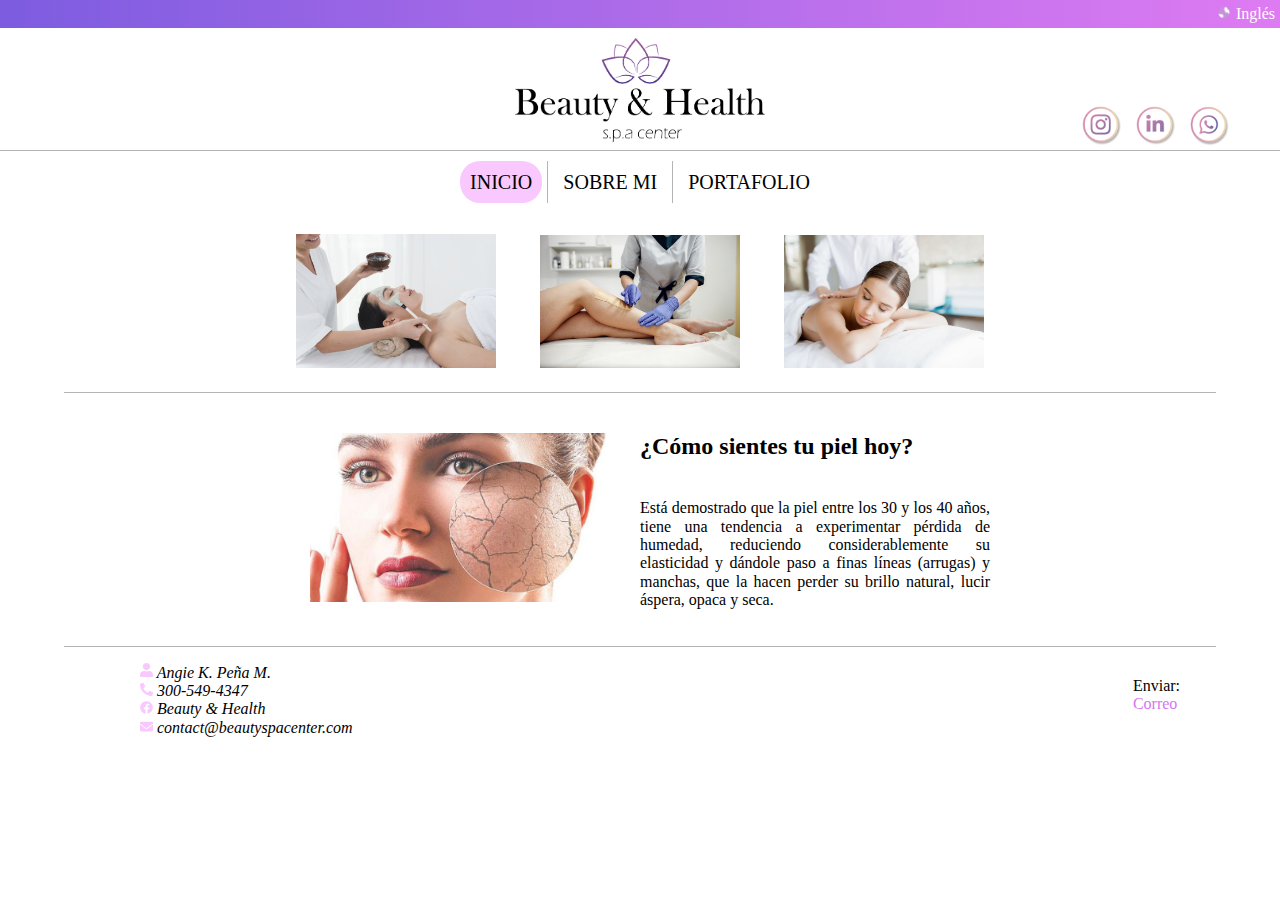
<file: index.html>
<!DOCTYPE html>
<html lang="es">
    <head>
        <meta title="Angie Peña - Cosmetóloga">
        <title>Angie Peña - Cosmetóloga</title>
        
        <!--Codificación de Caracteres-->
        <meta charset="utf-8">
        
        <!--Meta del Responsive-->
        <meta name="viewport" content="width=device-width, initial-scale=1">
        
        <!--Normalize, Modernizr y Prefix Free desde CDN-->
        <link rel="stylesheet" href="css/normalize.min.css">
        <script src="js/prefixfree.min.js"></script>
        
        <!--Llamado a Font Awesome Icons-->
        <link rel="stylesheet" href="https://use.fontawesome.com/releases/v5.8.1/css/all.css" integrity="sha384-50oBUHEmvpQ+1lW4y57PTFmhCaXp0ML5d60M1M7uH2+nqUivzIebhndOJK28anvf" crossorigin="anonymous">
        
        <!--Llamado a Google Fonts-->
        <link href="https://fonts.googleapis.com/css?family=Montserrat:100,200,300,400,500,600,700,800,900&display=swap&subset=latin-ext" rel="stylesheet">
        
        <!--Llamado a CSS propio-->
        <link rel="stylesheet" href="css/style.css">
    </head>
    <body>
        <header id="main-header">
            <div id="translator-bar">
                <a href="#"><img src="content/icons/lenguaje-icon.png" width="16"> Inglés</a>
            </div>
            <div id="logo">
                <div><img src="content/images/LOGO_WEB.png" width="250"></div>
                <div id="social-networks">
                    <a href="https://instagram.com/angiek_25" target="_blank"><img src="content/icons/instagram-icon.png" width="40"></a>
                    <a href="#"><img src="content/icons/linkin-icon.png" width="40"></a>
                    <a href="https://api.whatsapp.com/send?phone=573005494347" target="_blank"><img src="content/icons/whatsapp-icon.png" width="40"></a>
                </div>
            </div>           
        </header>
        <main>
            <div id="navigator">
                <a href="index.html" class="select">INICIO</a>
                <a href="#" style="border-right: 1px solid #b4b4b4;padding-left: 0px;padding-right: 0px;margin-right: 5px;"></a>
                <a href="about_me.html">SOBRE MI</a>
                <a href="#" style="border-right: 1px solid #b4b4b4;padding-left: 0px;padding-right: 0px;margin-right: 5px;"></a>
                <a href="portfolio.html">PORTAFOLIO</a>
            </div>
            <div id="content1">
                <img src="content/images/img53.jpg" width="200">
                <img src="content/images/img54.jpg" width="200">
                <img src="content/images/img52.jpg" width="200">
            </div>
            <div style="border-top: 1px solid #b4b4b4;width: 90%;margin: 0 auto;"></div>
            <div id="content2">
                <div style="height: 200px">
                    <img src="content/images/img55.jpg" width="300" style="padding: 20px">
                </div>
                <div>
                    <h2>¿Cómo sientes tu piel hoy?</h2>
                    <p>
                        Está demostrado que la piel entre los 30 y los 40 años, tiene una tendencia a experimentar pérdida de humedad, reduciendo considerablemente su elasticidad y dándole paso a finas líneas (arrugas) y manchas, que la hacen perder su brillo natural, lucir áspera, opaca y seca.
                    </p>
                </div>
            </div>
            <div style="border-top: 1px solid #b4b4b4;width: 90%;margin: 0 auto;"></div>
            <div id="sendMail" style="display: none">
                <div id="box">
                    <h3>ENVIAR CORREO</h3>
                    <input id="name" type="text" placeholder="NOMBRE">
                    <input id="mail" type="text" placeholder="CORREO">
                    <input id="subject" type="text" placeholder="ASUNTO">
                    <textarea id="subject" placeholder="MENSAJE" rows="5"></textarea>
                    <div>
                        <input id="submit" type="submit" onclick="alert('Su mensaje fue enviado con éxito.'); document.querySelector('#sendMail').style.display = 'none'">
                        <input id="cancel" type="button" value="Cancelar" onclick="document.querySelector('#sendMail').style.display = 'none'">
                    </div>
                </div>
            </div>
        </main>
        <footer>
            <div id="contact">
                <ul>
                    <li><img src="content/icons/user-solid.svg" width="13"> Angie K. Peña M.</li>
                    <li><img src="content/icons/phone-alt-solid.svg" width="13"> 300-549-4347</li>
                    <li><img src="content/icons/facebook-brands.svg" width="13"> Beauty & Health</li>
                    <li><img src="content/icons/envelope-solid.svg" width="13"> contact@beautyspacenter.com</li>
                </ul>
            </div>
            <div id="send">
                Enviar:
                <a href="#" onclick="event.preventDefault(); document.querySelector('#sendMail').style.display = 'block'">Correo</a>
            </div>
        </footer>
        
    </body>
</html>
</file>
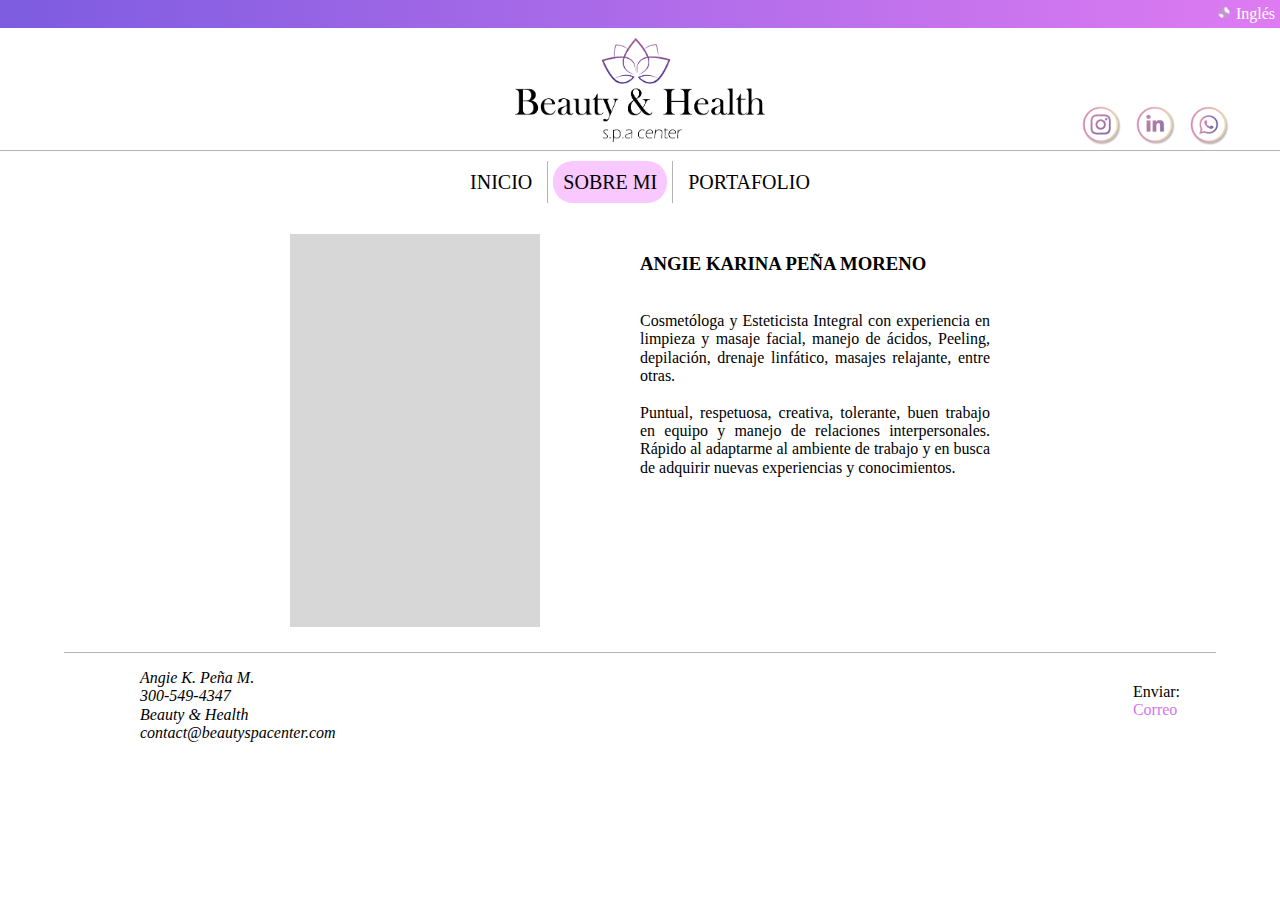
<file: about_me.html>
<!DOCTYPE html>
<html lang="es">
    <head>
        <meta title="Angie Peña - Cosmetóloga">
        <title>Angie Peña - Cosmetóloga</title>
        
        <!--Codificación de Caracteres-->
        <meta charset="utf-8">
        
        <!--Meta del Responsive-->
        <meta name="viewport" content="width=device-width, initial-scale=1">
        
        <!--Normalize, Modernizr y Prefix Free desde CDN-->
        <link rel="stylesheet" href="css/normalize.min.css">
        <script src="js/prefixfree.min.js"></script>
        
        <!--Llamado a Font Awesome Icons-->
        <link rel="stylesheet" href="https://use.fontawesome.com/releases/v5.8.1/css/all.css" integrity="sha384-50oBUHEmvpQ+1lW4y57PTFmhCaXp0ML5d60M1M7uH2+nqUivzIebhndOJK28anvf" crossorigin="anonymous">
        
        <!--Llamado a Google Fonts-->
        <link href="https://fonts.googleapis.com/css?family=Montserrat:100,200,300,400,500,600,700,800,900&display=swap&subset=latin-ext" rel="stylesheet">
        
        <!--Llamado a CSS propio-->
        <link rel="stylesheet" href="css/style.css">
    </head>
    <body>
        <header id="main-header">
            <div id="translator-bar">
                <a href="#"><img src="content/icons/lenguaje-icon.png" width="16"> Inglés</a>
            </div>
            <div id="logo">
                <div><img src="content/images/LOGO_WEB.png" width="250"></div>
                <div id="social-networks">
                    <a href="https://instagram.com/angiek_25" target="_blank"><img src="content/icons/instagram-icon.png" width="40"></a>
                    <a href="#"><img src="content/icons/linkin-icon.png" width="40"></a>
                    <a href="https://api.whatsapp.com/send?phone=573005494347" target="_blank"><img src="content/icons/whatsapp-icon.png" width="40"></a>
                </div>
            </div>           
        </header>
        <main>
            <div id="navigator">
                <a href="index.html">INICIO</a>
                <a href="#" style="border-right: 1px solid #b4b4b4;padding-left: 0px;padding-right: 0px;margin-right: 5px;"></a>
                <a href="#" class="select">SOBRE MI</a>
                <a href="#" style="border-right: 1px solid #b4b4b4;padding-left: 0px;padding-right: 0px;margin-right: 5px;"></a>
                <a href="portfolio.html">PORTAFOLIO</a>
            </div>
            <div id="content2">
                <div>
                    <img src="content/images/imagen_prueba.png" width="250" height="393">
                </div>
                <div>
                    <h3>ANGIE KARINA PEÑA MORENO</h3>
                    <p>
                        Cosmetóloga y Esteticista Integral con experiencia en limpieza y masaje facial, manejo de ácidos, Peeling, depilación, drenaje linfático, masajes relajante, entre otras.
                        
                        Puntual, respetuosa, creativa, tolerante, buen trabajo en equipo y manejo de relaciones interpersonales. Rápido al adaptarme al ambiente de trabajo y en busca de adquirir nuevas experiencias y conocimientos.
                    </p>
                </div>
            </div>
            <div style="border-top: 1px solid #b4b4b4;width: 90%;margin: 0 auto;"></div>
        </main>
        <footer>
            <div id="contact">
                <ul>
                    <li>Angie K. Peña M.</li>
                    <li>300-549-4347</li>
                    <li>Beauty & Health</li>
                    <li>contact@beautyspacenter.com</li>
                </ul>
            </div>
            <div id="send">
                Enviar:
                <a href="#">Correo</a>
            </div>
        </footer>
        
    </body>
</html>
</file>
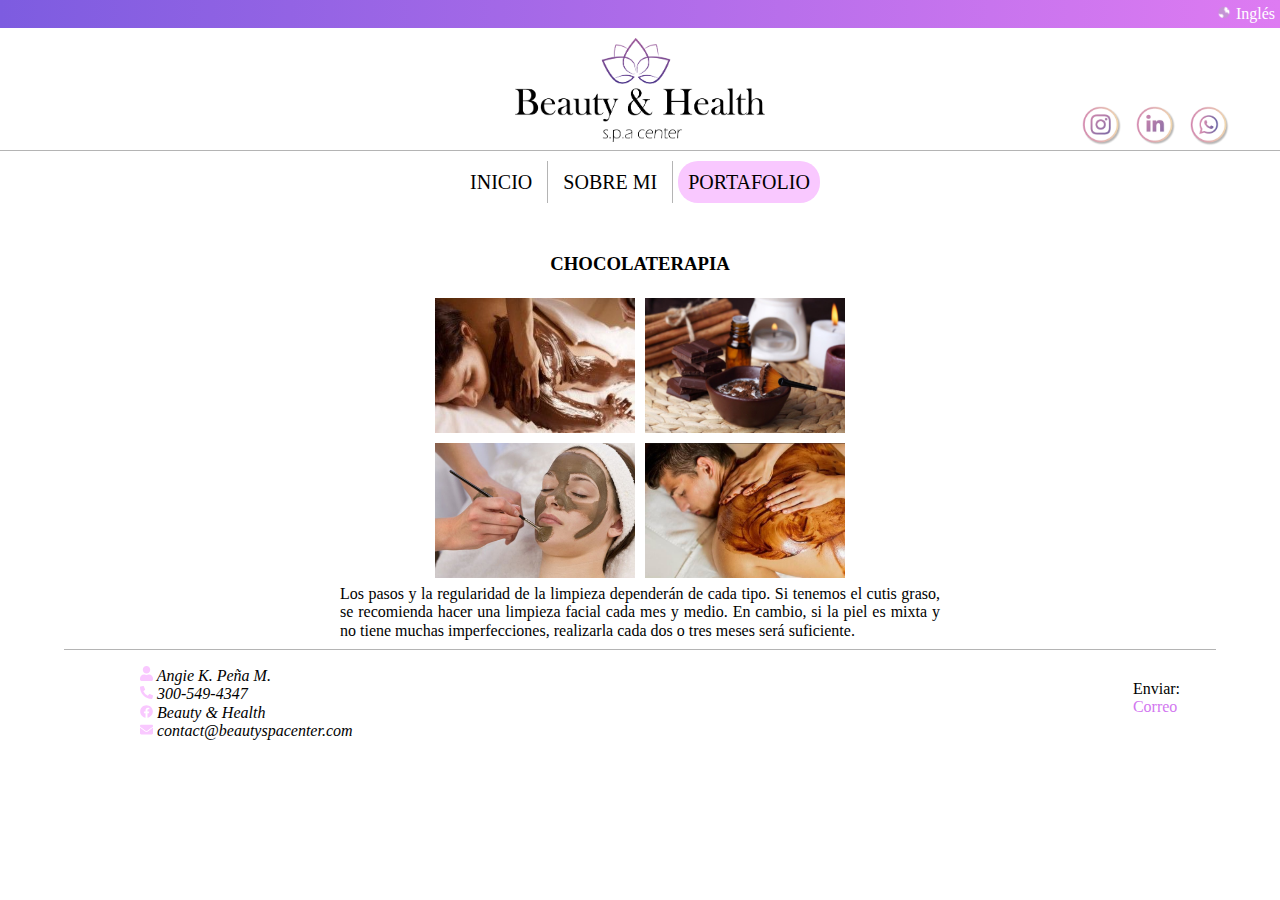
<file: chocolaterapia.html>
<!DOCTYPE html>
<html lang="es">
    <head>
        <meta title="Angie Peña - Cosmetóloga">
        <title>Angie Peña - Cosmetóloga</title>
        
        <!--Codificación de Caracteres-->
        <meta charset="utf-8">
        
        <!--Meta del Responsive-->
        <meta name="viewport" content="width=device-width, initial-scale=1">
        
        <!--Normalize, Modernizr y Prefix Free desde CDN-->
        <link rel="stylesheet" href="css/normalize.min.css">
        <script src="js/prefixfree.min.js"></script>
        
        <!--Llamado a Font Awesome Icons-->
        <link rel="stylesheet" href="https://use.fontawesome.com/releases/v5.8.1/css/all.css" integrity="sha384-50oBUHEmvpQ+1lW4y57PTFmhCaXp0ML5d60M1M7uH2+nqUivzIebhndOJK28anvf" crossorigin="anonymous">
        
        <!--Llamado a Google Fonts-->
        <link href="https://fonts.googleapis.com/css?family=Montserrat:100,200,300,400,500,600,700,800,900&display=swap&subset=latin-ext" rel="stylesheet">
        
        <!--Llamado a CSS propio-->
        <link rel="stylesheet" href="css/style.css">
    </head>
    <body>
        <header id="main-header">
            <div id="translator-bar">
                <a href="#"><img src="content/icons/lenguaje-icon.png" width="16"> Inglés</a>
            </div>
            <div id="logo">
                <div><img src="content/images/LOGO_WEB.png" width="250"></div>
                <div id="social-networks">
                    <a href="https://instagram.com/angiek_25" target="_blank"><img src="content/icons/instagram-icon.png" width="40"></a>
                    <a href="#"><img src="content/icons/linkin-icon.png" width="40"></a>
                    <a href="https://api.whatsapp.com/send?phone=573005494347" target="_blank"><img src="content/icons/whatsapp-icon.png" width="40"></a>
                </div>
            </div>           
        </header>
        <main>
            <div id="navigator">
                <a href="index.html">INICIO</a>
                <a href="#" style="border-right: 1px solid #b4b4b4;padding-left: 0px;padding-right: 0px;margin-right: 5px;"></a>
                <a href="about_me.html">SOBRE MI</a>
                <a href="#" style="border-right: 1px solid #b4b4b4;padding-left: 0px;padding-right: 0px;margin-right: 5px;"></a>
                <a href="portfolio.html" class="select">PORTAFOLIO</a>
            </div>
            <div id="content5">
                <h3>CHOCOLATERAPIA</h3>                   
                    <div>
                        <div>
                            <img src="content/images/img116.jpg" height="135" width="200" style="float: left; padding-bottom: 5px">
                            <img src="content/images/img117.jpg" height="135" width="200" style="float: left">
                            <img src="content/images/img118.jpg" height="135" width="200" style="float: right; padding-bottom: 5px">
                            <img src="content/images/img115.jpg" height="135" width="200" style="float: right">
                        </div>
                        <br>
                        <p>Los pasos y la regularidad de la limpieza dependerán de cada tipo. Si tenemos el cutis graso, se recomienda hacer una limpieza facial cada mes y medio. En cambio, si la piel es mixta y no tiene muchas imperfecciones, realizarla cada dos o tres meses será suficiente.
                        </p>
                    </div>
            </div>
            <div style="border-top: 1px solid #b4b4b4;width: 90%;margin: 0 auto;"></div>
            <div id="sendMail" style="display: none">
                <div id="box">
                    <h3>ENVIAR CORREO</h3>
                    <input id="name" type="text" placeholder="NOMBRE">
                    <input id="mail" type="text" placeholder="CORREO">
                    <input id="subject" type="text" placeholder="ASUNTO">
                    <textarea id="subject" placeholder="MENSAJE" rows="5"></textarea>
                    <div>
                        <input id="submit" type="submit" onclick="alert('Su mensaje fue enviado con éxito.'); document.querySelector('#sendMail').style.display = 'none'">
                        <input id="cancel" type="button" value="Cancelar" onclick="document.querySelector('#sendMail').style.display = 'none'">
                    </div>
                </div>
            </div>
        </main>
        <footer>
            <div id="contact">
                <ul>
                    <li><img src="content/icons/user-solid.svg" width="13"> Angie K. Peña M.</li>
                    <li><img src="content/icons/phone-alt-solid.svg" width="13"> 300-549-4347</li>
                    <li><img src="content/icons/facebook-brands.svg" width="13"> Beauty & Health</li>
                    <li><img src="content/icons/envelope-solid.svg" width="13"> contact@beautyspacenter.com</li>
                </ul>
            </div>
            <div id="send">
                Enviar:
                <a href="#" onclick="event.preventDefault(); document.querySelector('#sendMail').style.display = 'block'">Correo</a>
            </div>
        </footer>
        
    </body>
</html>
</file>
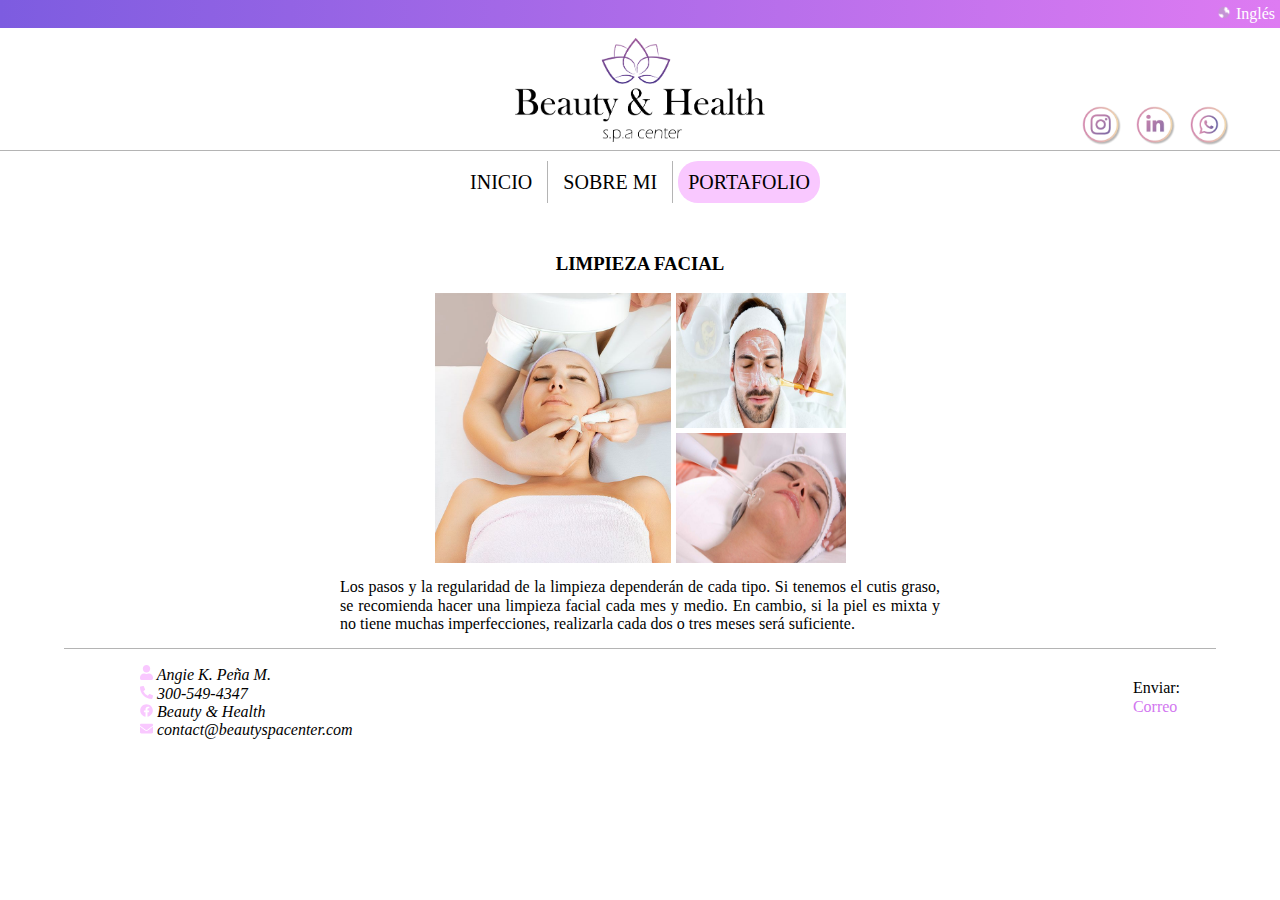
<file: limpieza_facial.html>
<!DOCTYPE html>
<html lang="es">
    <head>
        <meta title="Angie Peña - Cosmetóloga">
        <title>Angie Peña - Cosmetóloga</title>
        
        <!--Codificación de Caracteres-->
        <meta charset="utf-8">
        
        <!--Meta del Responsive-->
        <meta name="viewport" content="width=device-width, initial-scale=1">
        
        <!--Normalize, Modernizr y Prefix Free desde CDN-->
        <link rel="stylesheet" href="css/normalize.min.css">
        <script src="js/prefixfree.min.js"></script>
        
        <!--Llamado a Font Awesome Icons-->
        <link rel="stylesheet" href="https://use.fontawesome.com/releases/v5.8.1/css/all.css" integrity="sha384-50oBUHEmvpQ+1lW4y57PTFmhCaXp0ML5d60M1M7uH2+nqUivzIebhndOJK28anvf" crossorigin="anonymous">
        
        <!--Llamado a Google Fonts-->
        <link href="https://fonts.googleapis.com/css?family=Montserrat:100,200,300,400,500,600,700,800,900&display=swap&subset=latin-ext" rel="stylesheet">
        
        <!--Llamado a CSS propio-->
        <link rel="stylesheet" href="css/style.css">
    </head>
    <body>
        <header id="main-header">
            <div id="translator-bar">
                <a href="#"><img src="content/icons/lenguaje-icon.png" width="16"> Inglés</a>
            </div>
            <div id="logo">
                <div><img src="content/images/LOGO_WEB.png" width="250"></div>
                <div id="social-networks">
                    <a href="https://instagram.com/angiek_25" target="_blank"><img src="content/icons/instagram-icon.png" width="40"></a>
                    <a href="#"><img src="content/icons/linkin-icon.png" width="40"></a>
                    <a href="https://api.whatsapp.com/send?phone=573005494347" target="_blank"><img src="content/icons/whatsapp-icon.png" width="40"></a>
                </div>
            </div>           
        </header>
        <main>
            <div id="navigator">
                <a href="index.html">INICIO</a>
                <a href="#" style="border-right: 1px solid #b4b4b4;padding-left: 0px;padding-right: 0px;margin-right: 5px;"></a>
                <a href="about_me.html">SOBRE MI</a>
                <a href="#" style="border-right: 1px solid #b4b4b4;padding-left: 0px;padding-right: 0px;margin-right: 5px;"></a>
                <a href="portfolio.html" class="select">PORTAFOLIO</a>
            </div>
            <div id="content4">
                <h3>LIMPIEZA FACIAL</h3>                   
                    <div>
                        <div>
                            <img src="content/images/img101.jpg" height="270" style="float: left">
                            <img src="content/images/img100.jpg" height="135" width="170" style="float: right; padding-bottom: 5px">
                            <img src="content/images/img102.jpg" height="130" width="170" style="float: right">
                        </div>
                        <br>
                        <p>
                            Los pasos y la regularidad de la limpieza dependerán de cada tipo. Si tenemos el cutis graso, se recomienda hacer una limpieza facial cada mes y medio. En cambio, si la piel es mixta y no tiene muchas imperfecciones, realizarla cada dos o tres meses será suficiente.
                        </p>
                    </div>
            </div>
            <div style="border-top: 1px solid #b4b4b4;width: 90%;margin: 0 auto;"></div>
            <div id="sendMail" style="display: none">
                <div id="box">
                    <h3>ENVIAR CORREO</h3>
                    <input id="name" type="text" placeholder="NOMBRE">
                    <input id="mail" type="text" placeholder="CORREO">
                    <input id="subject" type="text" placeholder="ASUNTO">
                    <textarea id="subject" placeholder="MENSAJE" rows="5"></textarea>
                    <div>
                        <input id="submit" type="submit" onclick="alert('Su mensaje fue enviado con éxito.'); document.querySelector('#sendMail').style.display = 'none'">
                        <input id="cancel" type="button" value="Cancelar" onclick="document.querySelector('#sendMail').style.display = 'none'">
                    </div>
                </div>
            </div>
        </main>
        <footer>
            <div id="contact">
                <ul>
                    <li><img src="content/icons/user-solid.svg" width="13"> Angie K. Peña M.</li>
                    <li><img src="content/icons/phone-alt-solid.svg" width="13"> 300-549-4347</li>
                    <li><img src="content/icons/facebook-brands.svg" width="13"> Beauty & Health</li>
                    <li><img src="content/icons/envelope-solid.svg" width="13"> contact@beautyspacenter.com</li>
                </ul>
            </div>
            <div id="send">
                Enviar:
                <a href="#" onclick="event.preventDefault(); document.querySelector('#sendMail').style.display = 'block'">Correo</a>
            </div>
        </footer>
        
    </body>
</html>
</file>
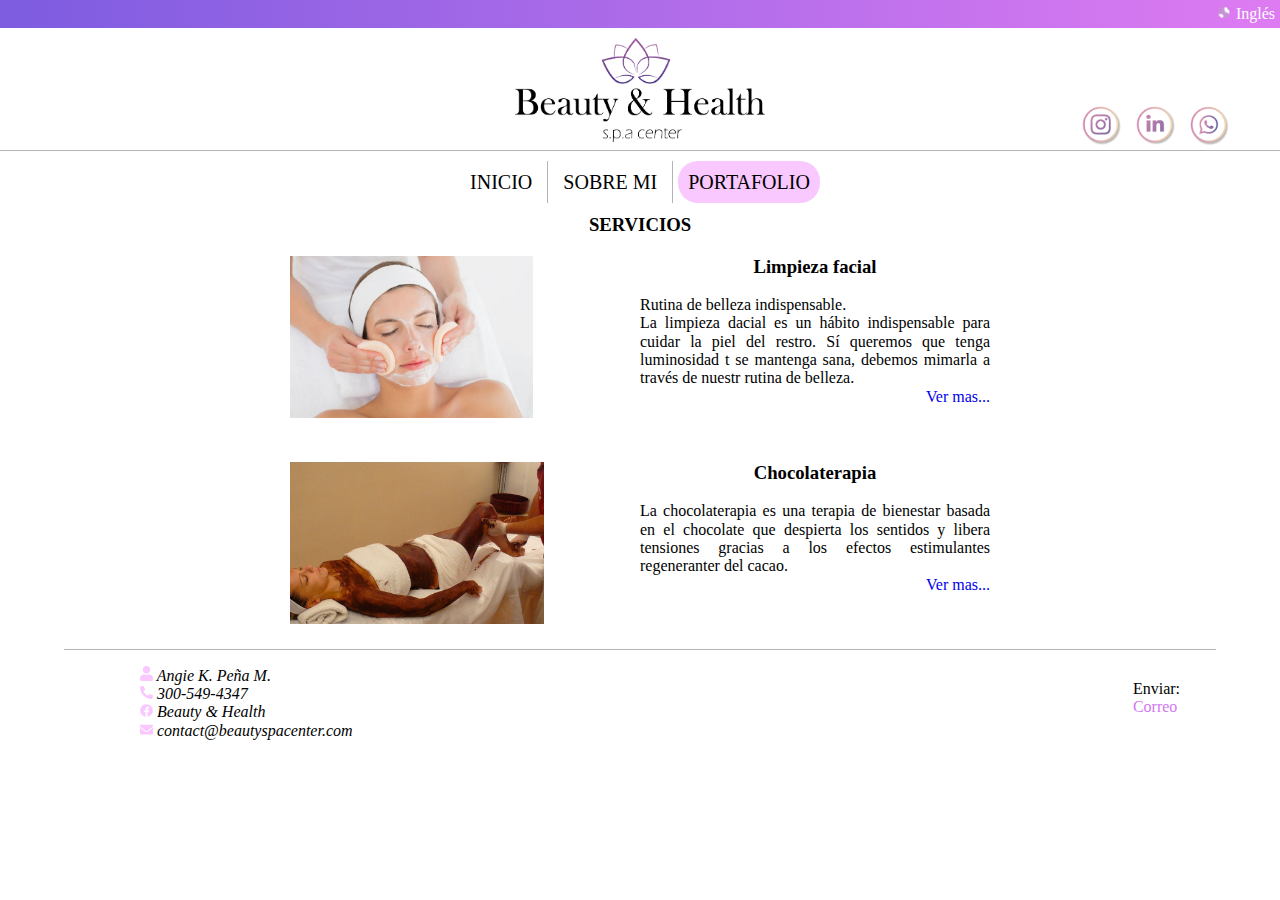
<file: portfolio.html>
<!DOCTYPE html>
<html lang="es">
    <head>
        <meta title="Angie Peña - Cosmetóloga">
        <title>Angie Peña - Cosmetóloga</title>
        
        <!--Codificación de Caracteres-->
        <meta charset="utf-8">
        
        <!--Meta del Responsive-->
        <meta name="viewport" content="width=device-width, initial-scale=1">
        
        <!--Normalize, Modernizr y Prefix Free desde CDN-->
        <link rel="stylesheet" href="css/normalize.min.css">
        <script src="js/prefixfree.min.js"></script>
        
        <!--Llamado a Font Awesome Icons-->
        <link rel="stylesheet" href="https://use.fontawesome.com/releases/v5.8.1/css/all.css" integrity="sha384-50oBUHEmvpQ+1lW4y57PTFmhCaXp0ML5d60M1M7uH2+nqUivzIebhndOJK28anvf" crossorigin="anonymous">
        
        <!--Llamado a Google Fonts-->
        <link href="https://fonts.googleapis.com/css?family=Montserrat:100,200,300,400,500,600,700,800,900&display=swap&subset=latin-ext" rel="stylesheet">
        
        <!--Llamado a CSS propio-->
        <link rel="stylesheet" href="css/style.css">
    </head>
    <body>
        <header id="main-header">
            <div id="translator-bar">
                <a href="#"><img src="content/icons/lenguaje-icon.png" width="16"> Inglés</a>
            </div>
            <div id="logo">
                <div><img src="content/images/LOGO_WEB.png" width="250"></div>
                <div id="social-networks">
                    <a href="https://instagram.com/angiek_25" target="_blank"><img src="content/icons/instagram-icon.png" width="40"></a>
                    <a href="#"><img src="content/icons/linkin-icon.png" width="40"></a>
                    <a href="https://api.whatsapp.com/send?phone=573005494347" target="_blank"><img src="content/icons/whatsapp-icon.png" width="40"></a>
                </div>
            </div>           
        </header>
        <main>
            <div id="navigator">
                <a href="index.html">INICIO</a>
                <a href="#" style="border-right: 1px solid #b4b4b4;padding-left: 0px;padding-right: 0px;margin-right: 5px;"></a>
                <a href="about_me.html">SOBRE MI</a>
                <a href="#" style="border-right: 1px solid #b4b4b4;padding-left: 0px;padding-right: 0px;margin-right: 5px;"></a>
                <a href="portfolio.html" class="select">PORTAFOLIO</a>
            </div>
            <div id="content3">
                <h3>SERVICIOS</h3>
                <div id="content2">
                    <div>
                    <img src="content/images/img86.jpg" height="162">
                    </div>
                    <div>
                        <h3>Limpieza facial</h3>
                        <p>
                            Rutina de belleza indispensable.
                            La limpieza dacial es un hábito indispensable para cuidar la piel del restro. Sí queremos que tenga luminosidad t se mantenga sana, debemos mimarla a través de nuestr rutina de belleza.
                        </p>
                        <a href="limpieza_facial.html">Ver mas...</a>
                    </div>
                </div>
                <div id="content2">
                    <div>
                    <img src="content/images/img87.jpg" height="162">
                    </div>
                    <div>
                        <h3>Chocolaterapia</h3>
                        <p>
                            La chocolaterapia es una terapia de bienestar basada en el chocolate que despierta los sentidos y libera tensiones gracias a los efectos estimulantes regeneranter del cacao.
                        </p>
                        <a href="chocolaterapia.html">Ver mas...</a>
                    </div>
                </div>
            </div>
            <div style="border-top: 1px solid #b4b4b4;width: 90%;margin: 0 auto;"></div>
            <div id="sendMail" style="display: none">
                <div id="box">
                    <h3>ENVIAR CORREO</h3>
                    <input id="name" type="text" placeholder="NOMBRE">
                    <input id="mail" type="text" placeholder="CORREO">
                    <input id="subject" type="text" placeholder="ASUNTO">
                    <textarea id="subject" placeholder="MENSAJE" rows="5"></textarea>
                    <div>
                        <input id="submit" type="submit" onclick="alert('Su mensaje fue enviado con éxito.'); document.querySelector('#sendMail').style.display = 'none'">
                        <input id="cancel" type="button" value="Cancelar" onclick="document.querySelector('#sendMail').style.display = 'none'">
                    </div>
                </div>
            </div>
        </main>
        <footer>
            <div id="contact">
                <ul>
                    <li><img src="content/icons/user-solid.svg" width="13"> Angie K. Peña M.</li>
                    <li><img src="content/icons/phone-alt-solid.svg" width="13"> 300-549-4347</li>
                    <li><img src="content/icons/facebook-brands.svg" width="13"> Beauty & Health</li>
                    <li><img src="content/icons/envelope-solid.svg" width="13"> contact@beautyspacenter.com</li>
                </ul>
            </div>
            <div id="send">
                Enviar:
                <a href="" onclick="event.preventDefault(); document.querySelector('#sendMail').style.display = 'block'">Correo</a>
            </div>
        </footer>
        
    </body>
</html>
</file>
<file: css/style.css>
#main-header #translator-bar{
    background: linear-gradient(to right, rgba(125,92,224,1) 0%, rgba(222,123,242,1) 100%);
    padding: 5px;
}
#main-header #translator-bar a{
    display: block;
    text-align: right;
    color: #FFF;
}
#main-header #translator-bar a img{
    /*vertical-align: middle;*/
}
#main-header #logo{
    border-bottom: 1px solid #b4b4b4;
    text-align: center;
    margin-top: 10px;
}
#main-header #social-networks{
    text-align: right;
    margin-top: -40px;
    margin-right: 50px;
}
#main-header #social-networks a{
    padding-left: 10px;
}
a{
    text-decoration: none; 
}
p{
    white-space: pre-line;
}
li{
    list-style: none;
    font-style: italic;
}
#navigator{
    text-align: center;
    margin: 20px;
    font-size: 20px;
}
#navigator a{
    padding: 10px;
    color: #000;
}
#navigator a:hover{
    color: #9965e5;
}
.select{
    background-color: #f9c8ff;
    border-radius: 20px;
}

main #content1 img{
    margin: 20px;
}
main #content1, main #content2{
    text-align: center;
}
main #content2{
    display: table;
    margin: 0px auto;
    padding: 20px;
}
main #content2 div{
    width: 350px;
    float: left;
    text-align: justify;
}
main #content3 h3{
    text-align: center;
    margin-bottom: 0px;
}
main #content3 div div h3, main #content3 div div p{
    margin: 0px;
}
main #content3 div div a{
    float: right;
}
main #content4, main #content5{
    padding-top: 20px;
}
main #content4 h3, main #content5 h3{
    text-align: center;
}
main #content4 div p, main #content5 div p{
    text-align: justify;
    width: 600px;
    margin: 0px auto !important;
    padding-top: 248px;
    padding-bottom: 15px;
}
main #content4 div div{
    width: 411px;
    margin: 0px auto;
}
main #content5 div div{
    width: 420px;
    margin: 0px auto;
}
main #content5 img{
    padding: 5px;
}
main #content5 p{
    padding-top: 273px !important;
    padding-bottom: 9px !important;
}

div#sendMail{
    z-index: 1000;
    position: absolute;
    top: 0px;
    width: 100%;
    height: 100%;
    background-color: rgba(255, 255, 255, 0.6);
}
div#sendMail div#box{
    width: 600px;
    margin: 0px auto;
    margin-top: 200px;
    text-align: center;
    display: grid;
    background-color: rgba(244, 194, 228, 0.6);
}
div#sendMail div#box input[type="text"], div#sendMail div textarea{
    width: 300px;
    margin: 20px auto;
    text-align: center;
}
div#sendMail div#box div input{
    width: 130px;
}
div#sendMail div#box div{
    padding-bottom: 15px;
}

footer{
    height: 100px;
}
footer #contact{
    margin-left: 100px;
    float: left;
}
footer #send{
    margin-right: 100px;
    margin-top: 30px;
    float: right;
    display: grid;    
}
footer #send a{
    color: #d277f0;
}
footer #send a:hover{
    color: #845ee1;
}
</file>
